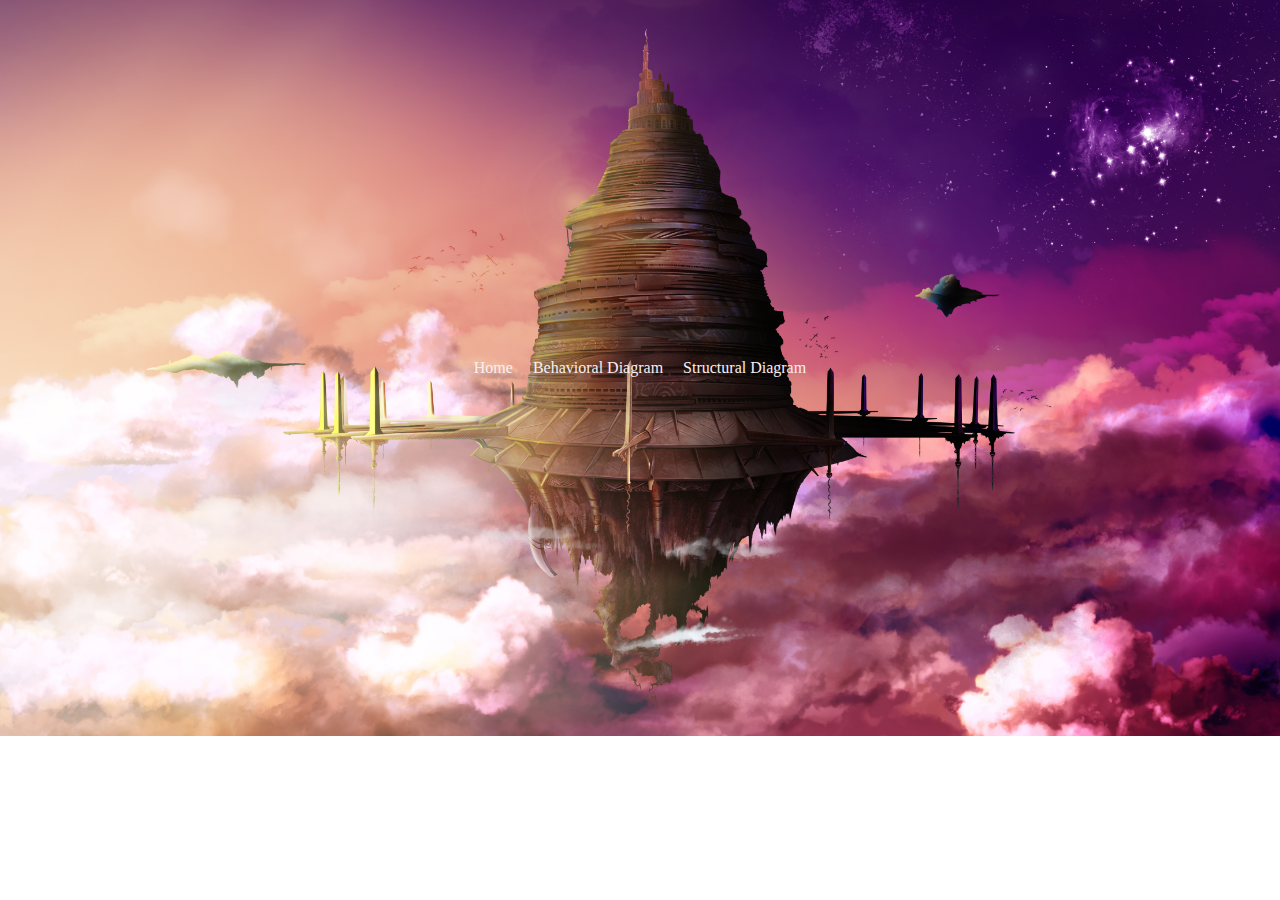
<file: index.html>
<!DOCTYPE html>
<html lang="en">
<head>
    
    <meta charset="UTF-8">
    <meta http-equiv="X-UA-Compatible" content="IE=edge">
    <meta name="viewport" content="width=device-width, initial-scale=1.0">
    <title>Home Page</title>

</head>
<body>
    <link rel="stylesheet" type="text/css" href="index.css">
<div class="center">
    <a href="index.html">Home</a>
    <a href="Behavioral.html">Behavioral Diagram</a>
    <a href="Structural.html" >Structural Diagram</a>
</div>      
           
</body>
</html>
</file>
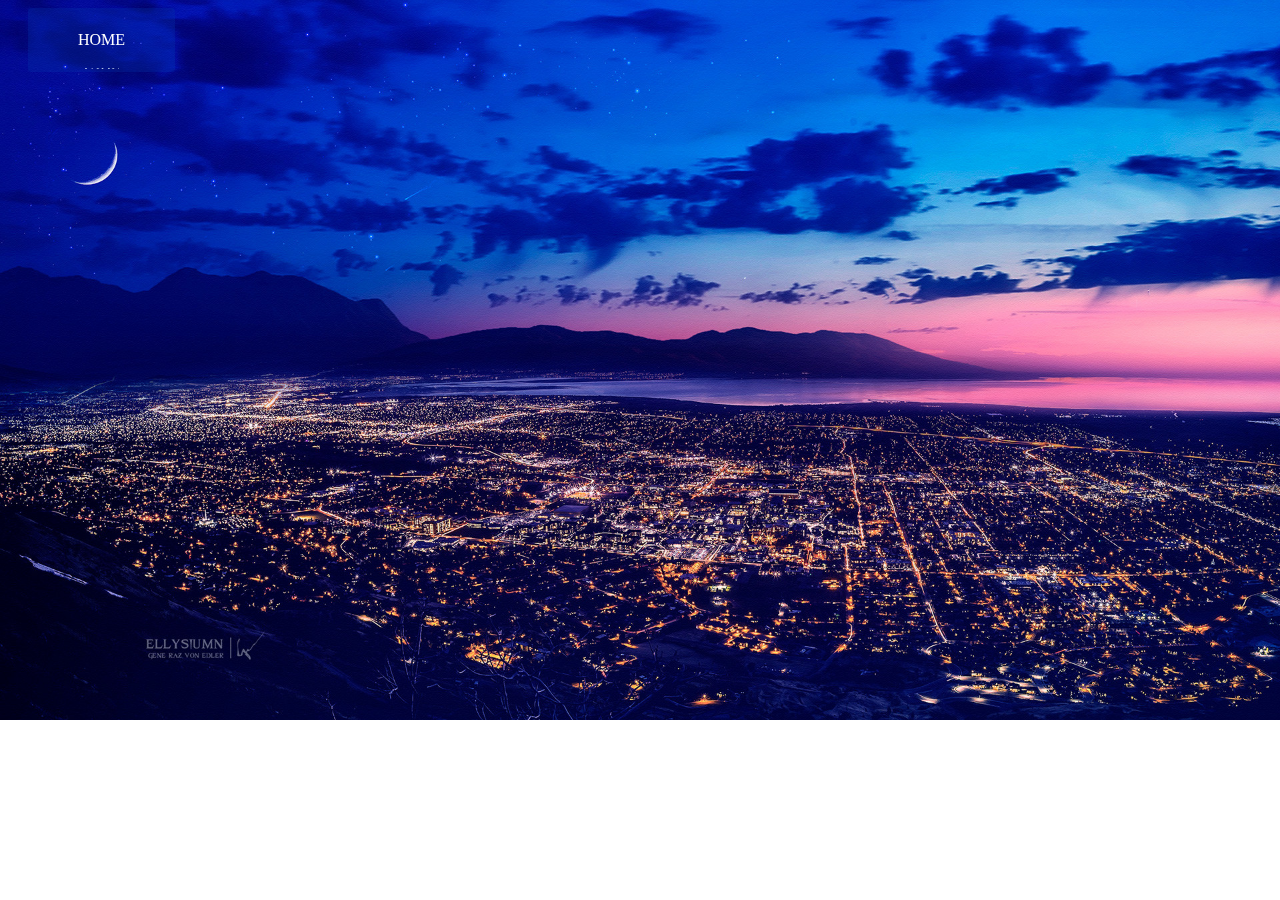
<file: Behavioral.html>
<!DOCTYPE html>
<html lang="en">
<head>
    <meta charset="UTF-8">
    <meta http-equiv="X-UA-Compatible" content="IE=edge">
    <meta name="viewport" content="width=device-width, initial-scale=1.0">
    <title>Behavioral Diagram</title>
    <a id="cubic" href="index.html">
        <span title="Page">Home</span>
    </a>
</head>
<body>
    <link rel="stylesheet" href="behavioral1.css">

</body>
</html>
</file>
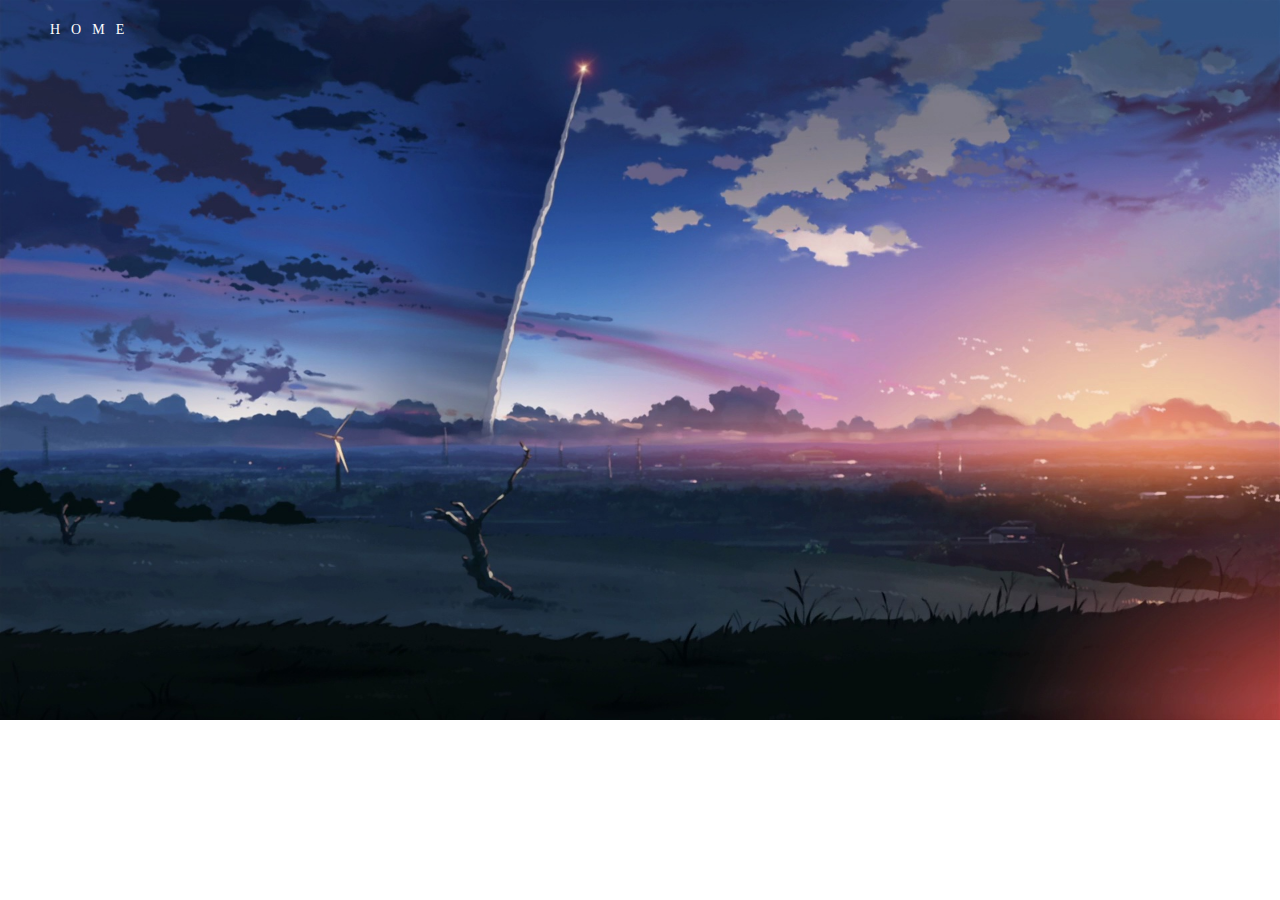
<file: Structural.html>
<!DOCTYPE html>
<html lang="en">
<head>
    <meta charset="UTF-8">
    <meta http-equiv="X-UA-Compatible" content="IE=edge">
    <meta name="viewport" content="width=device-width, initial-scale=1.0">
    <title>Structural Diagram</title>
    <a href="index.html">
    <div class="btn from-center">Home</div>
    </a>

</head>
<body>
    <link rel="stylesheet" type="text/css" href="structural.css">



</body>
</html>
</file>
<file: index.css>
body{
    background-image: url("aincrad.jpg");
    background-size: cover;
    background-repeat: no-repeat;   

}
a {
    display: block;
  text-align: center;
    color: #f8efef;
    position: relative;
    text-decoration: none;
    padding: 10px;
   text-decoration: none;

  display: flex;
  align-items: center;
  justify-content: center;
  height: 40px;
  }
  
  a::before, a::after {
    background: hsla(60, 6%, 17%, 0.397);
    content: "";
    inset: 0;
    position: absolute;
    transform: scaleX(0);
    transform-origin: top;
    transition: transform 0.8s ease-in-out;
    z-index: -1;
  }
  
  a:hover::before {
    transform: scaleX(1);
    transform-origin: top;
    border-radius: 14px;
  } 


  .center{
    display: flex;
    justify-content: center;
    align-items: center;
    height: 80vh;
  
  }
</file>
<file: behavioral1.css>
body {
    text-align: top left;
    font-family: Tahoma;
    line-height: 1.5;
    background-image: url("animecity.jpg");
    background-repeat: no-repeat;
    background-size: cover;
}
}

h1 {
    font-size: 20px;
    font-weight: 400;
    margin: 15px 0;
}

h2 {
    font-weight: normal;
    font-size: 16px;
    margin-bottom: 40px;
    display: block;
}

a {
    text-decoration: none;
    display: inline-block;
    color: #333;
}

.source {
    margin-top: 15px;
    padding-top: 15px;
}

h2 a, .source a {
    text-decoration: underline;
    color: #417378;
}

p {
  margin-bottom: 15px;
}

#cubic {
    color: white;
    text-transform: uppercase;
    position: relative;
    overflow: hidden;
    padding: 0 20px;
    -webkit-perspective: 300px;
    -moz-perspective: 300px;
    -ms-perspective: 300px;
    -o-perspective: 300px;
    perspective: 280px;
    border-radius: 3px;
}

#cubic span {
    text-align: center;
    display: block;
    background: rgba(4, 65, 177, 0.233);
    padding: 20px 50px;
    top: 0;
    transition: .4s all ease;
    -webkit-transform-origin:50% 0;
    -moz-transform-origin:50% 0;
    -ms-transform-origin:50% 0;
    -o-transform-origin:50% 0;
    transform-origin:50% 0;
    -webkit-transform: rotateX(0deg);
    -moz-transform: rotateX(0deg);
    -ms-transform: rotateX(0deg);
    -o-transform: rotateX(0deg);
    transform: rotateX(0deg);
    -webkit-transform-style:preserve-3d;
    -moz-transform-style:preserve-3d;
    -ms-transform-style:preserve-3d;
    -o-transform-style:preserve-3d;
    transform-style:preserve-3d;
    border-radius: 3px;
}

#cubic:hover span {

    -webkit-transform: translate3d(0px,0px,-60px) rotateX(90deg);
    -moz-transform: translate3d(0px,0px,-60px) rotateX(90deg);
    -ms-transform: translate3d(0px,0px,-60px) rotateX(90deg);
    -o-transform: translate3d(0px,0px,-60px) rotateX(90deg);
    transform: translate3d(0px,0px,-60px) rotateX(90deg);
    border-radius: 3px;
}

#cubic span:after {
    content: attr(title);
    display: block;
    width: 100%;
    padding: 20px 0px;
    position: absolute;
    top: 0;
    left: 0;
    transition: .8s all ease;
    -webkit-transform-origin: 50% 0;
    -moz-transform-origin: 50% 0;
    -ms-transform-origin: 50% 0;
    -o-transform-origin: 50% 0;
    transform-origin: 50% 0;
    -webkit-transform: translate3d(0px, 100%,0) rotateX(-90deg);
    -moz-transform: translate3d(0px, 100%,0) rotateX(-90deg);
    -ms-transform: translate3d(0px, 100%,0) rotateX(-90deg);
    -o-transform: translate3d(0px, 100%,0) rotateX(-90deg);
    transform: translate3d(0px, 100%,0) rotateX(-90deg);
    border-radius: 3px;
}

#cubic:hover span:after {
    background: #111dca36;
    border-radius: 3px;
}
</file>
<file: structural.css>
body{
    background-image: url("5cen.jpg");
    background-repeat: no-repeat;
    background-size: cover;

}


  .btn {		
	position: relative;	
	padding: 1.4rem 4.2rem;
	padding-right: 3.1rem;
	font-size: 1.4rem;
	color: var(--inv);
	letter-spacing: 1.1rem;
	text-transform: uppercase;
	transition: all 500ms cubic-bezier(0.77, 0, 0.175, 1);	
	cursor: pointer;
	user-select: none;

}

.btn:before, .btn:after {
	content: '';
	position: absolute;	
	transition: inherit;
	z-index: -1;
}

.btn:hover {
	color: var(--def);
	transition-delay: .5s;
}

.btn:hover:before {
	transition-delay: 0s;
}

.btn:hover:after {
	background: var(--inv);
	transition-delay: .35s;
}

.from-center:before {
	top: 0;
	left: 50%;
	height: 100%;
	width: 0;
	border: 1px solid var(--inv);
	border-left: 0;
	border-right: 0;
}

.from-center:after {
	bottom: 0;
	left: 0;
	height: 0;
	width: 100%;
	background: var(--inv);
}

.from-center:hover:before {
	left: 0;
	width: 100%;
}

.from-center:hover:after {
	top: 0;
	height: 100%;
}


body {
	--def: #171d20; 	
	--inv: #fff;
	display: flex;
	flex-direction: column;
	width: 8.5%;

}

html {
	font-size: 10px;
	font-family: 'Playfair Display', serif;
}

div {margin-bottom: 3rem;}
div:last-child {margin-bottom: 0;}

a{
    text-decoration: none;
}
</file>
